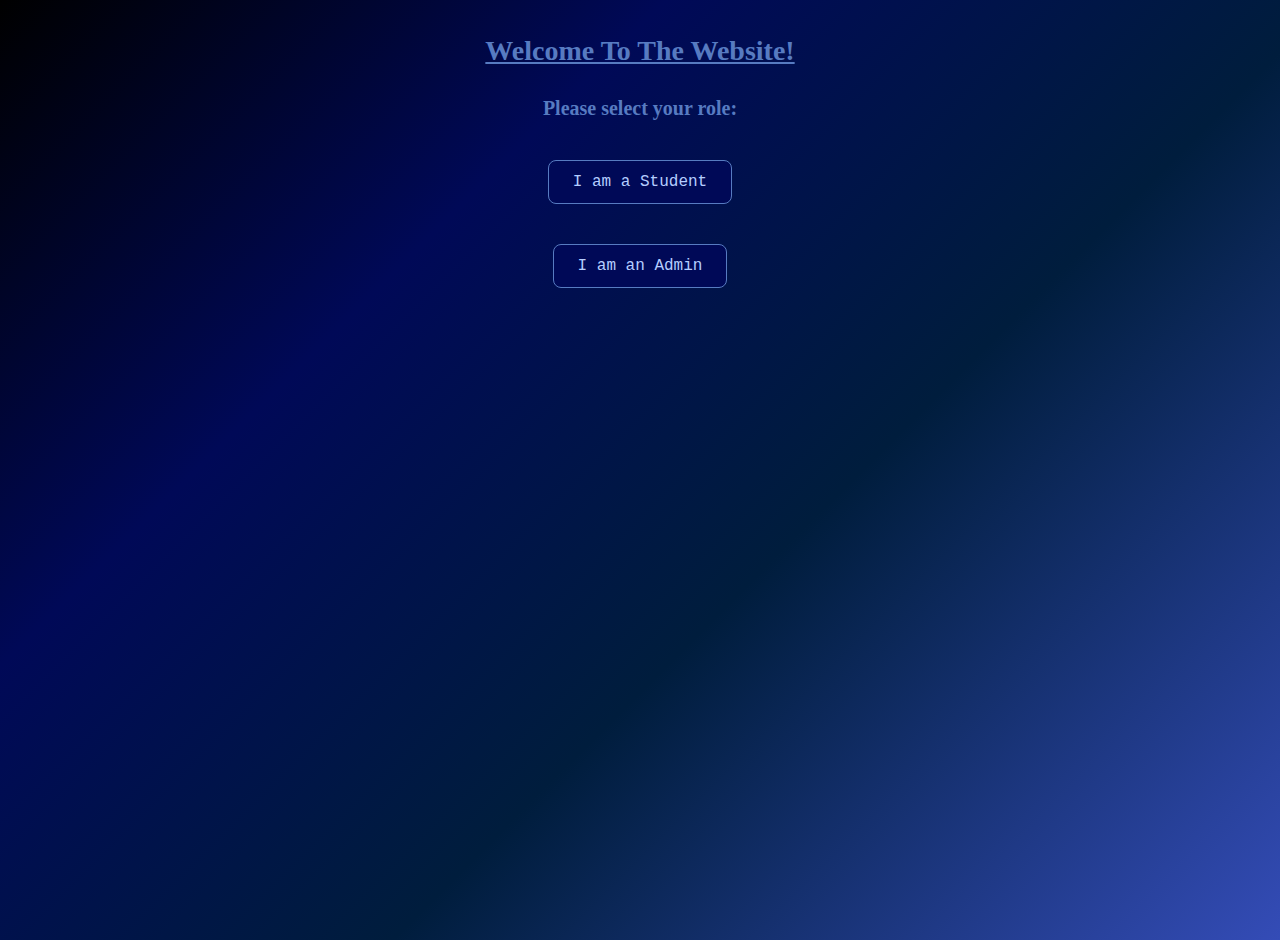
<file: index.html>
<!DOCTYPE html>
<html>
<head>
  <meta charset="UTF-8">
  <title>Excel Automation</title>
  <link rel="stylesheet" href="style.css">
  <link rel="manifest" href="./manifest.json">
  <script>
  if ('serviceWorker' in navigator) {
    navigator.serviceWorker.register('./service-worker.js')
      .then(() => console.log('✅ Service Worker registered'))
      .catch(err => console.error('❌ Service Worker registration failed:', err));
  }
  </script>
</head>
<body>
  <h2><u>Welcome To The Website!</u></h2>

  <div id="roleChoice">
    <h4>Please select your role:</h4>
    <button onclick="showStudent()">I am a Student</button>
    <button onclick="goAdmin()">I am an Admin</button>
  </div>

  <div id="studentSection" name="studentSection" style="display:none;">
    <h4><u>Please Insert the needed information to confirm your payment.</u></h4>
    <form>
      <p id="creditsLine" style="display:none;">
        Credits: <span id="creditsDisplay"></span>
      </p>
      <label class="Name">Name:</label>
      <input name="name" class="name" required placeholder="Last Name, First Name, M.I"><br>
      <label for="Date">Date:</label>
      <input class="date" id="date" name="date" type="date" required placeholder="July 7, 2025"><br>
      <label for="items">Items:</label>
      <select class="item" name="item" id="itemsid" required>
        <option value="">Nothing to buy...</option>
        <option value="fudgebar">fudgebar - 10 credits</option>
        <option value="null2">null2 - 15 credits</option>
      </select><br>
      <button type="submit">SUBMIT</button>
    </form>
  </div>

  <script>
    const initialStudents = {
      "Andrade, Juneas Vladimir Anton": 0,
      "Bantiles, John Earthsean": 0,
      "Caboboy, Dwy Bron": 0,
      "Caguicla, Enzo Acar": 0,
      "Calcabin, Markki Johann": 0,
      "Calubay, Jan Nino Rey": 0,
      "Carlos, Jayhan": 0,
      "Chiquillo, Cobby Kyle": 0,
      "Homerez, Aldin Paul": 0,
      "Lopera, Rayne": 0,
      "Loyola, Xyriek": 0,
      "Montajes, Matt Chister": 0,
      "Montano, Kier Rudolf": 0,
      "Raymundo, Nathan Lourwil": 0,
      "Rocabo, Rhenard Daniel": 0,
      "Sabit, March Leonard": 0,
      "Sabong, Matthew Myer": 0,
      "Segura, Gaddiel": 0,
      "Tagra, Ryan Kenver": 0,
      "Abadiano, Ela": 0,
      "Abina, Yanni Myles": 0,
      "Amarado, Elisha Angel": 0,
      "Bacasno, Wince Melody": 0,
      "Bautista, Esther Joy": 0,
      "Borrega, Raine Alliyah": 0,
      "Cayas, Keana Margarett": 0,
      "Cordeta, Kate Ashley": 0,
      "Dolor, Audrey Erl": 0,
      "Elcarte, Rhiana Belle": 0,
      "Fabi, Chevah": 0,
      "Maraya, Muff Stacey": 0,
      "Martin, Jeanie Khayte": 0,
      "Oclinaria, Rhian Venice": 0,
      "Redoblado, Jorden Adeline": 0,
      "Relador, Cacey Isabelle": 0,
      "Rosallosa, Zhekinah Shannel": 0,
      "Siguan, Andi Therese": 0,
      "Tablate, Lexine Jeanne": 0,
      "Toreno, Tifa Aeouinne": 0
    };

const students = JSON.parse(localStorage.getItem('students') || '{}');
const validNames = Object.keys(initialStudents);
let hasInvalidKeys = false;
Object.keys(students).forEach(key => {
  if (!validNames.includes(key)) {
    console.warn(`⚠️ Invalid student key in localStorage: "${key}"`);
    hasInvalidKeys = true;
  }
});
if (hasInvalidKeys) {
  console.warn("⚠️ localStorage contains invalid keys. Consider resetting it.");
}

    const existingStudents = localStorage.getItem('students');
    if (!existingStudents) {
      localStorage.setItem('students', JSON.stringify(initialStudents));
      console.log("✔️ Students initialized automatically with 0 credits each.");
    } else {
      console.log("✔️ Students already exist in localStorage.");
      console.log("Current students:", JSON.parse(existingStudents));
    }

    function showStudent() {
      document.getElementById('roleChoice').style.display = 'none';
      document.getElementById('studentSection').style.display = 'block';
      loadCredits();
    }

    function goAdmin() {
      window.location.href = 'admin view.html';
    }

    function loadCredits() {
      let studentName = localStorage.getItem('currentStudent');
      if (!studentName) return;

      let students = JSON.parse(localStorage.getItem('students') || '{}');
      let matchedKey = Object.keys(students).find(name => name.toLowerCase() === studentName.toLowerCase());
      if (matchedKey) {
        document.getElementById('creditsDisplay').textContent = students[matchedKey];
        document.getElementById('creditsLine').style.display = 'block';
      }
    }

    const prices = {
      'fudgebar': 10,
      'null2': 15
    };

  document.querySelector('form').addEventListener('submit', function(event) {
  event.preventDefault();

  const form = event.target;
  const name = form.querySelector('[name="name"]').value.trim();
  const date = form.querySelector('[name="date"]').value;
  const item = form.querySelector('[name="item"]').value;

  let students = JSON.parse(localStorage.getItem('students') || '{}');
  const matchedKey = Object.keys(students).find(n => n.toLowerCase() === name.toLowerCase());

  if (!matchedKey) {
    alert(`Student "${name}" not found! Please enter a valid student name.`);
    return;
  }

  localStorage.setItem('currentStudent', matchedKey);

  const currentCredits = students[matchedKey];

  window.location.href = `student view.html?name=${encodeURIComponent(matchedKey)}&date=${encodeURIComponent(date)}&item=${encodeURIComponent(item)}&credits=${currentCredits}`;
});


    const nameInput = document.querySelector('input[name="name"]');
    const creditsLine = document.getElementById('creditsLine');
    const creditsDisplay = document.getElementById('creditsDisplay');

    nameInput.addEventListener('blur', () => {
      const typedName = nameInput.value.trim();
      if (!typedName) {
        creditsLine.style.display = 'none';
        return;
      }

      let students = JSON.parse(localStorage.getItem('students') || '{}');
      const matchedKey = Object.keys(students).find(name => name.toLowerCase() === typedName.toLowerCase());

      if (matchedKey) {
        creditsDisplay.textContent = students[matchedKey];
        creditsLine.style.display = 'block';
        console.log(`✔️ Found student: ${matchedKey}, Credits: ${students[matchedKey]}`);
      } else {
        creditsDisplay.textContent = "Not found!";
        creditsLine.style.display = 'block';
        console.log(`❌ Student not found: ${typedName}`);
      }
    });
  </script>
</body>
</html>
</file>
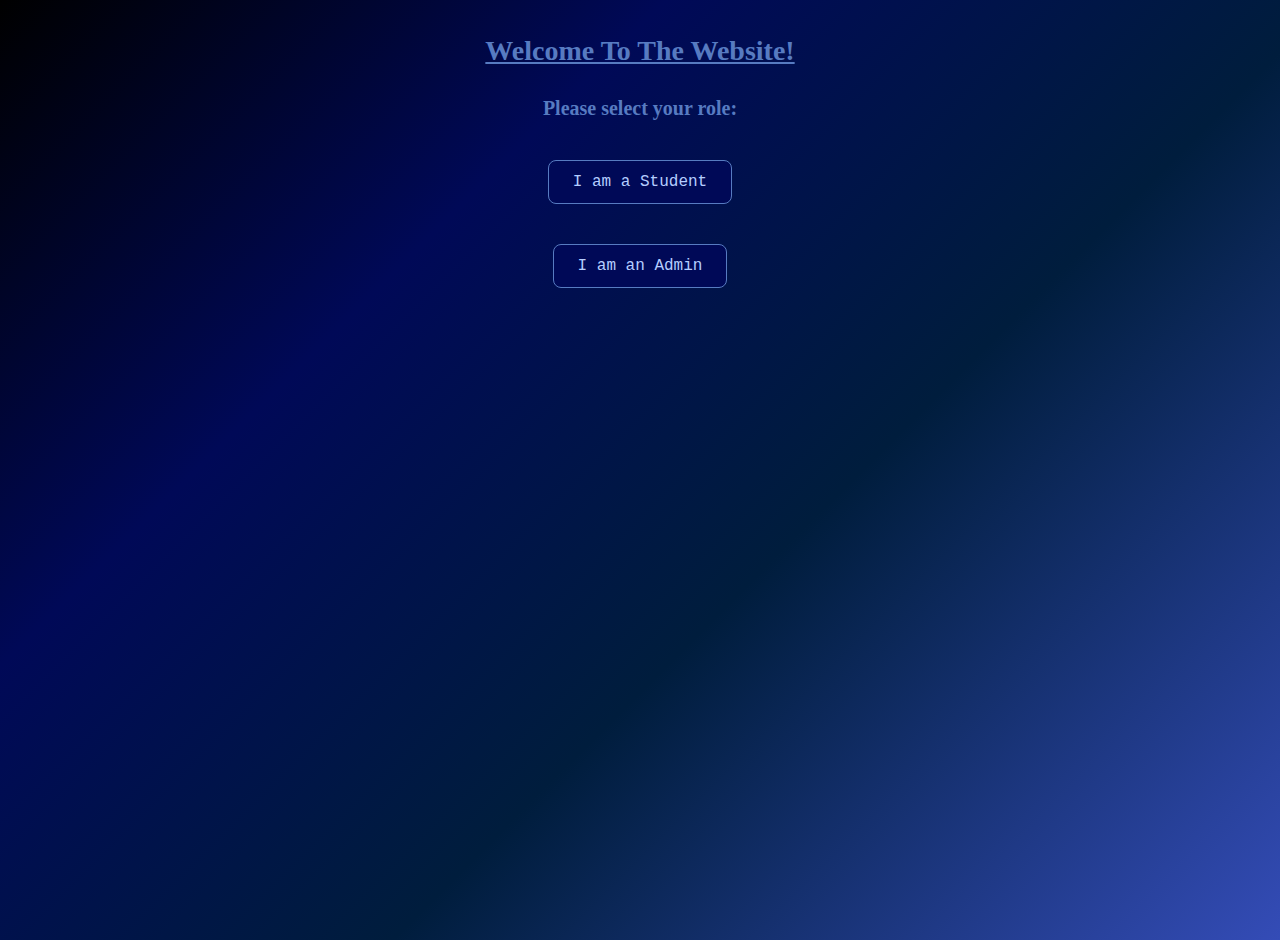
<file: admin view.html>
<!DOCTYPE html>
<html>
<head>
  <meta charset="UTF-8">
  <title>Admin Panel</title>
  <link rel="stylesheet" href="style.css">
  <style>
    body {
      font-family: Arial, sans-serif;
      padding: 20px;
    }
    input, button {
      padding: 8px;
      margin: 5px 0;
    }
    #result {
      margin-top: 15px;
      font-weight: bold;
    }
  </style>
  <link rel="manifest" href="./manifest.json">
  <script>
  if ('serviceWorker' in navigator) {
    navigator.serviceWorker.register('./service-worker.js')
      .then(() => console.log('✅ Service Worker registered'))
      .catch(err => console.error('❌ Service Worker registration failed:', err));
  }
  </script>
</head>
<body>

  <script>
  const ADMIN_PASSCODE = "1234";  // Change this to your secret

  const entered = prompt("Enter admin passcode:");
  if (entered !== ADMIN_PASSCODE) {
    alert("❌ Incorrect passcode! Redirecting to homepage.");
    window.location.href = "index.html";
  } else {
    console.log("✅ Admin passcode accepted.");
  }
</script>

  <h2>Admin Panel</h2>
  <p>Type a student's name exactly and add or deduct credits:</p>

  <label for="studentName">Student Name:</label><br>
  <input type="text" id="studentName" placeholder="e.g., Caguicla, Enzo Acar"><br>

  <label for="amount">Credits to Add (+) or Deduct (-):</label><br>
  <input type="number" id="amount" placeholder="e.g., 10 or -5"><br>

  <button onclick="updateCredits()">Update Credits</button>
  <button onclick="downloadLogs()">Download Orders (CSV)</button>
  <button onclick="clearLogs()">Clear Logs</button>


  <div id="result"></div>

  <script>
    function updateCredits() {
      const inputName = document.getElementById('studentName').value.trim();
      const amount = parseInt(document.getElementById('amount').value, 10);
      const resultDiv = document.getElementById('result');

      if (!inputName || isNaN(amount)) {
        resultDiv.textContent = "❗ Please enter a valid name and number.";
        resultDiv.style.color = "red";
        console.log(`❌ Admin update failed: Invalid input (Name: ${inputName}, Amount: ${amount})`);
        return;
      }

      let students = JSON.parse(localStorage.getItem('students') || '{}');
      const matchedKey = Object.keys(students).find(name => name.toLowerCase() === inputName.toLowerCase());

      if (!matchedKey) {
        resultDiv.textContent = `❌ Student "${inputName}" not found.`;
        resultDiv.style.color = "red";
        console.log(`❌ Admin update failed: Student "${inputName}" not found in students.`);
        console.log("Current students:", students);
        return;
      }

      students[matchedKey] += amount;
      if (students[matchedKey] < 0) students[matchedKey] = 0;

      localStorage.setItem('students', JSON.stringify(students));
      resultDiv.textContent = `✅ ${matchedKey} now has ${students[matchedKey]} credits.`;
      resultDiv.style.color = "green";
      console.log(`✅ Admin updated: ${matchedKey}, New Credits: ${students[matchedKey]}`);
    }

    function downloadLogs() {
  const logs = JSON.parse(localStorage.getItem('purchaseLogs') || '[]');
  if (!logs.length) {
    alert("❗ No purchase logs found.");
    return;
  }

  const headers = ["Name", "Date", "Item", "Price", "Remaining Credits"];
  const rows = logs.map(log => [log.name, log.date, log.item, log.price, log.remainingCredits]);

  let csvContent = headers.join(",") + "\n";
  rows.forEach(r => {
    csvContent += r.map(field => `"${field}"`).join(",") + "\n";
  });

  const blob = new Blob([csvContent], { type: 'text/csv;charset=utf-8;' });
  const url = URL.createObjectURL(blob);
  const link = document.createElement("a");
  link.setAttribute("href", url);
  link.setAttribute("download", "purchase_logs.csv");
  link.click();

  console.log("✅ Purchase logs downloaded as CSV.");
}

  function clearLogs() {
  localStorage.removeItem('purchaseLogs');
  alert("✅ Purchase logs cleared.");
  console.log("🗑️ Purchase logs cleared from localStorage.");
}
  </script>
</body>
</html>
</file>
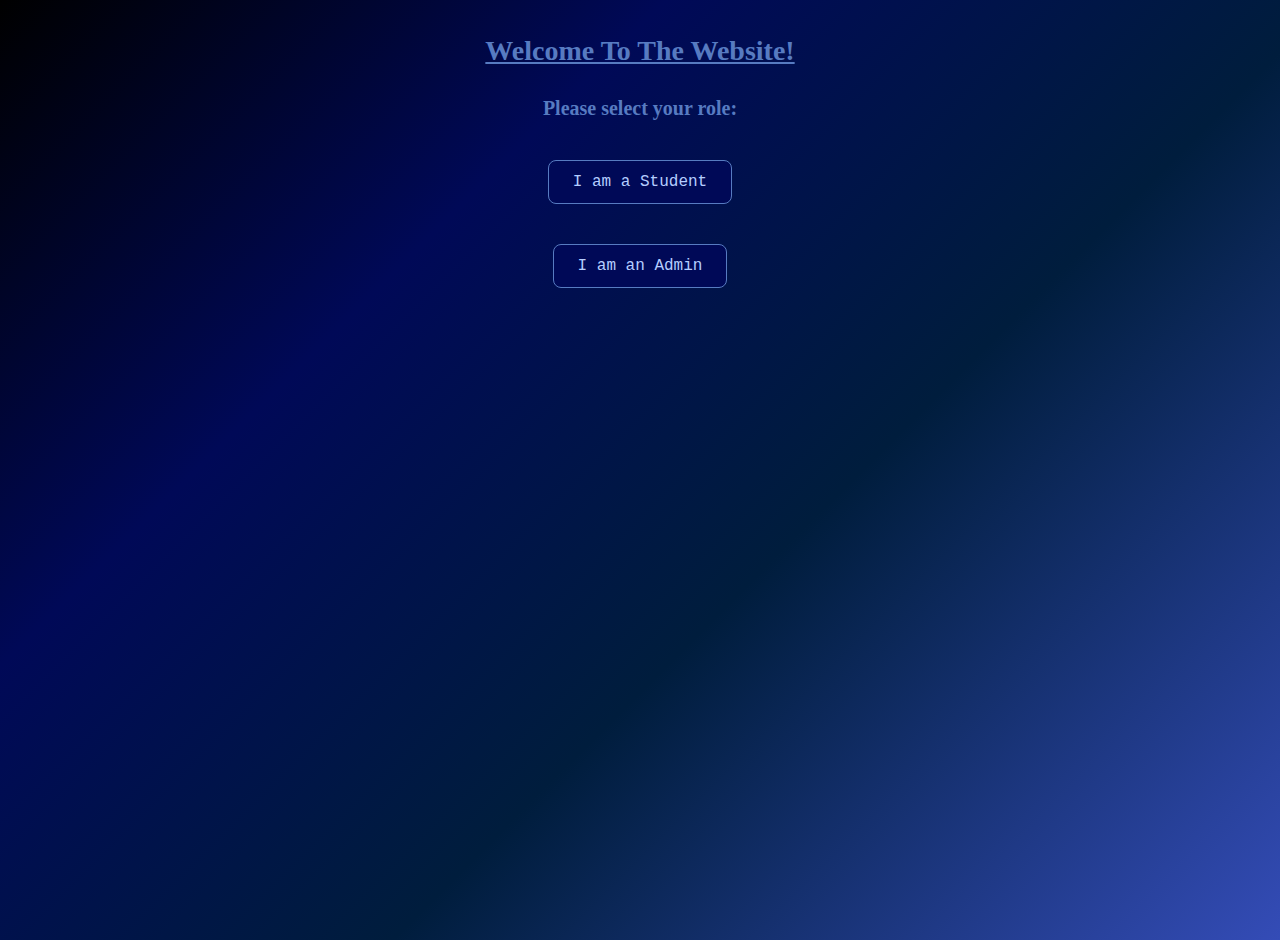
<file: admin-view.html>
<!DOCTYPE html>
<html>
<head>
  <meta charset="UTF-8">
  <title>admin-view</title>
  <link rel="stylesheet" href="style.css">
  <style>
    body {
      font-family: Arial, sans-serif;
      padding: 20px;
    }
    input, button {
      padding: 8px;
      margin: 5px 0;
    }
    #result {
      margin-top: 15px;
      font-weight: bold;
    }
  </style>
  <link rel="manifest" href="./manifest.json">
  <script>
  if ('serviceWorker' in navigator) {
     navigator.serviceWorker.register('/MicrosoftExcelAutomation/service-worker.js')
      .then(() => console.log('✅ Service Worker registered'))
      .catch(err => console.error('❌ Service Worker registration failed:', err));
  }
  </script>
</head>
<body>

  <script>
  const ADMIN_PASSCODE = "1234";  // Change this to your secret

  const entered = prompt("Enter admin passcode:");
  if (entered !== ADMIN_PASSCODE) {
    alert("❌ Incorrect passcode! Redirecting to homepage.");
    window.location.href = "index.html";
  } else {
    console.log("✅ Admin passcode accepted.");
  }
</script>

  <h2>Admin Panel</h2>
  <p>Type a student's name exactly and add or deduct credits:</p>

  <label for="studentName">Student Name:</label><br>
  <input type="text" id="studentName" placeholder="e.g., Caguicla, Enzo Acar"><br>

  <label for="amount">Credits to Add (+) or Deduct (-):</label><br>
  <input type="number" id="amount" placeholder="e.g., 10 or -5"><br>

  <button onclick="updateCredits()">Update Credits</button>
  <button onclick="downloadLogs()">Download Orders (CSV)</button>
  <button onclick="clearLogs()">Clear Logs</button>


  <div id="result"></div>

  <script>
    function updateCredits() {
      const inputName = document.getElementById('studentName').value.trim();
      const amount = parseInt(document.getElementById('amount').value, 10);
      const resultDiv = document.getElementById('result');

      if (!inputName || isNaN(amount)) {
        resultDiv.textContent = "❗ Please enter a valid name and number.";
        resultDiv.style.color = "red";
        console.log(`❌ Admin update failed: Invalid input (Name: ${inputName}, Amount: ${amount})`);
        return;
      }

      let students = JSON.parse(localStorage.getItem('students') || '{}');
      const matchedKey = Object.keys(students).find(name => name.toLowerCase() === inputName.toLowerCase());

      if (!matchedKey) {
        resultDiv.textContent = `❌ Student "${inputName}" not found.`;
        resultDiv.style.color = "red";
        console.log(`❌ Admin update failed: Student "${inputName}" not found in students.`);
        console.log("Current students:", students);
        return;
      }

      students[matchedKey] += amount;
      if (students[matchedKey] < 0) students[matchedKey] = 0;

      localStorage.setItem('students', JSON.stringify(students));
      resultDiv.textContent = `✅ ${matchedKey} now has ${students[matchedKey]} credits.`;
      resultDiv.style.color = "green";
      console.log(`✅ Admin updated: ${matchedKey}, New Credits: ${students[matchedKey]}`);
    }

    function downloadLogs() {
  const logs = JSON.parse(localStorage.getItem('purchaseLogs') || '[]');
  if (!logs.length) {
    alert("❗ No purchase logs found.");
    return;
  }

  const headers = ["Name", "Date", "Item", "Price", "Remaining Credits"];
  const rows = logs.map(log => [log.name, log.date, log.item, log.price, log.remainingCredits]);

  let csvContent = headers.join(",") + "\n";
  rows.forEach(r => {
    csvContent += r.map(field => `"${field}"`).join(",") + "\n";
  });

  const blob = new Blob([csvContent], { type: 'text/csv;charset=utf-8;' });
  const url = URL.createObjectURL(blob);
  const link = document.createElement("a");
  link.setAttribute("href", url);
  link.setAttribute("download", "purchase_logs.csv");
  link.click();

  console.log("✅ Purchase logs downloaded as CSV.");
}

  function clearLogs() {
  localStorage.removeItem('purchaseLogs');
  alert("✅ Purchase logs cleared.");
  console.log("🗑️ Purchase logs cleared from localStorage.");
}
  </script>
</body>
</html>
</file>
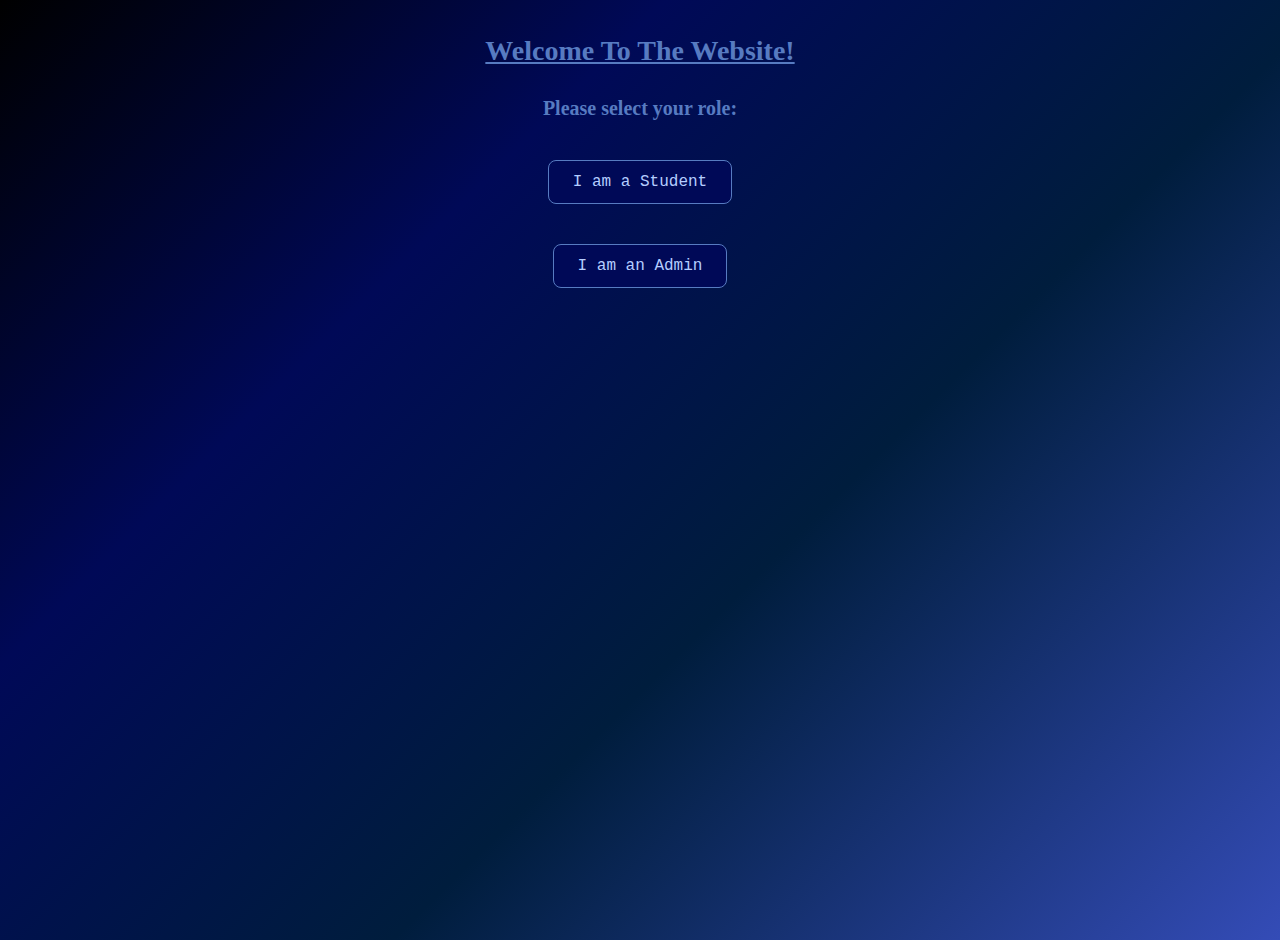
<file: adminview.html>
<!DOCTYPE html>
<html>
<head>
  <meta charset="UTF-8">
  <meta name="viewport" content="width=device-width, initial-scale=1.0">
  <title>admin-view</title>
  <link rel="stylesheet" href="style.css">
  <style>
    body {
      font-family: Arial, sans-serif;
      padding: 20px;
    }
    input, button {
      padding: 8px;
      margin: 5px 0;
    }
    #result {
      margin-top: 15px;
      font-weight: bold;
    }
  </style>
  <link rel="manifest" href="./manifest.json">
  <script>
  if ('serviceWorker' in navigator) {
     navigator.serviceWorker.register('/MicrosoftExcelAutomation/service-worker.js')
      .then(() => console.log('✅ Service Worker registered'))
      .catch(err => console.error('❌ Service Worker registration failed:', err));
  }
  </script>
</head>
<body>

  <script>
  const ADMIN_PASSCODE = "arzoniansadmincode";

  const entered = prompt("Enter admin passcode:");
  if (entered !== ADMIN_PASSCODE) {
    alert("❌ Incorrect passcode! Redirecting to homepage.");
    window.location.href = "index.html";
  } else {
    console.log("✅ Admin passcode accepted.");
  }
</script>

  <h2>Admin Panel</h2>
  <p>Type a student's name exactly and add or deduct credits:</p>

  <label for="studentName">Student Name:</label><br>
  <input type="text" id="studentName" placeholder="e.g., Caguicla, Enzo Acar"><br>

  <label for="amount">Credits to Add (+) or Deduct (-):</label><br>
  <input type="number" id="amount" placeholder="e.g., 10 or -5"><br>

  <button onclick="updateCredits()">Update Credits</button>
  <button onclick="downloadLogs()">Download Orders (CSV)</button>
  <button onclick="clearLogs()">Clear Logs</button>


  <div id="result"></div>

  <script>
    function updateCredits() {
      const inputName = document.getElementById('studentName').value.trim();
      const amount = parseInt(document.getElementById('amount').value, 10);
      const resultDiv = document.getElementById('result');

      if (!inputName || isNaN(amount)) {
        resultDiv.textContent = "❗ Please enter a valid name and number.";
        resultDiv.style.color = "red";
        console.log(`❌ Admin update failed: Invalid input (Name: ${inputName}, Amount: ${amount})`);
        return;
      }

      let students = JSON.parse(localStorage.getItem('students') || '{}');
      const matchedKey = Object.keys(students).find(name => name.toLowerCase() === inputName.toLowerCase());

      if (!matchedKey) {
        resultDiv.textContent = `❌ Student "${inputName}" not found.`;
        resultDiv.style.color = "red";
        console.log(`❌ Admin update failed: Student "${inputName}" not found in students.`);
        console.log("Current students:", students);
        return;
      }

      students[matchedKey] += amount;
      if (students[matchedKey] < 0) students[matchedKey] = 0;

      localStorage.setItem('students', JSON.stringify(students));
      resultDiv.textContent = `✅ ${matchedKey} now has ${students[matchedKey]} credits.`;
      resultDiv.style.color = "green";
      console.log(`✅ Admin updated: ${matchedKey}, New Credits: ${students[matchedKey]}`);
    }

    function downloadLogs() {
  const logs = JSON.parse(localStorage.getItem('purchaseLogs') || '[]');
  if (!logs.length) {
    alert("❗ No purchase logs found.");
    return;
  }

  const headers = ["Name", "Date", "Item", "Price", "Remaining Credits"];
  const rows = logs.map(log => [log.name, log.date, log.item, log.price, log.remainingCredits]);

  let csvContent = headers.join(",") + "\n";
  rows.forEach(r => {
    csvContent += r.map(field => `"${field}"`).join(",") + "\n";
  });

  const blob = new Blob([csvContent], { type: 'text/csv;charset=utf-8;' });
  const url = URL.createObjectURL(blob);
  const link = document.createElement("a");
  link.setAttribute("href", url);
  link.setAttribute("download", "purchase_logs.csv");
  link.click();

  console.log("✅ Purchase logs downloaded as CSV.");
}

  function clearLogs() {
  localStorage.removeItem('purchaseLogs');
  alert("✅ Purchase logs cleared.");
  console.log("🗑️ Purchase logs cleared from localStorage.");
}
  </script>
</body>
</html>
</file>
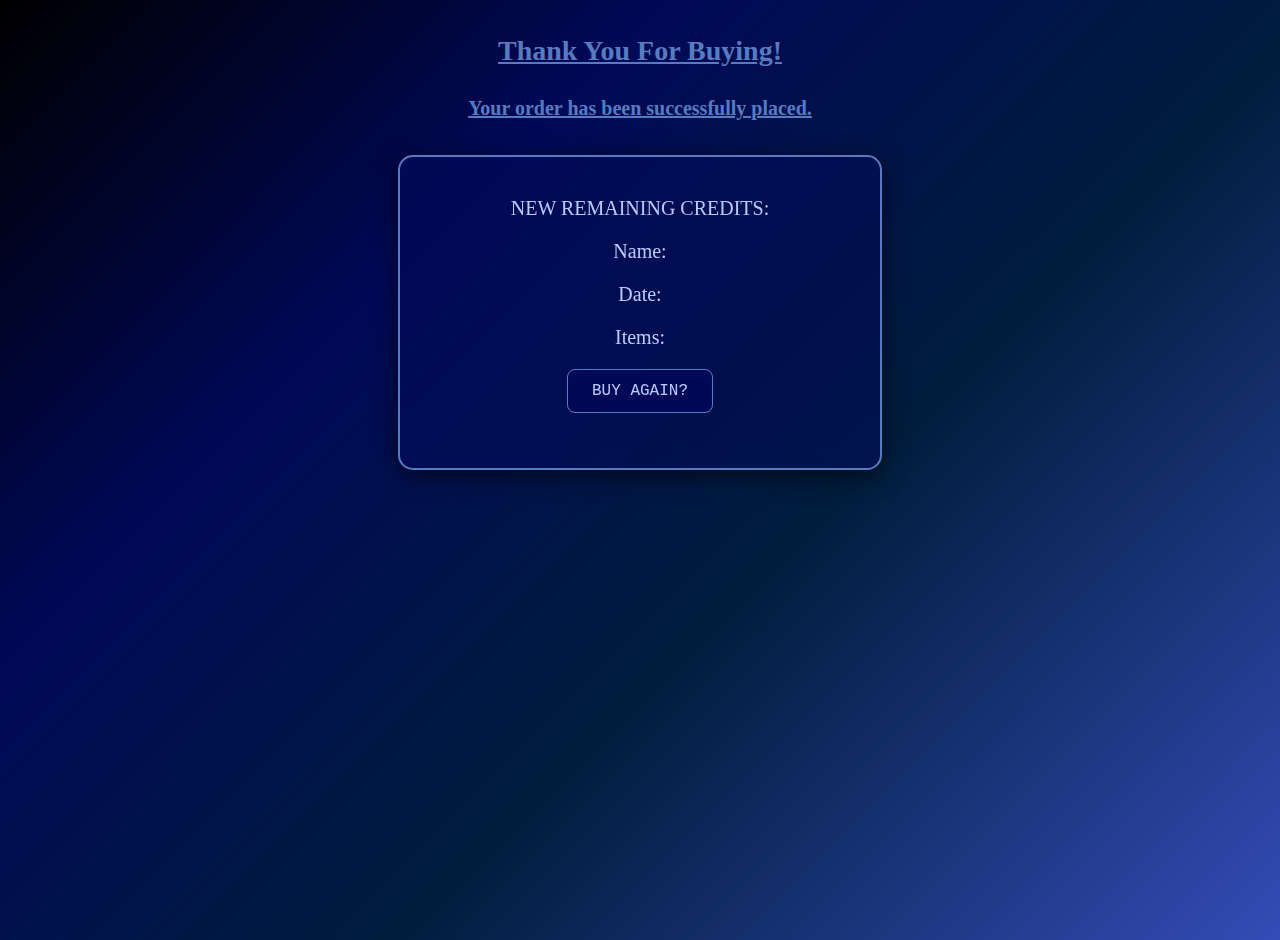
<file: PaidPage.html>
<!DOCTYPE html>
<html>
<head>
  <meta charset="UTF-8">
  <meta name="viewport" content="width=device-width, initial-scale=1">
  <title>Excel Automation</title>
  <link rel="stylesheet" href="style.css">
  <link rel="manifest" href="./manifest.json">
  <script>
  if ('serviceWorker' in navigator) {
    navigator.serviceWorker.register('./service-worker.js')
      .then(() => console.log('✅ Service Worker registered'))
      .catch(err => console.error('❌ Service Worker registration failed:', err));
  }
  </script>
</head>
<body>
  <h2><u>Thank You For Buying!</u></h2>
  <h4><u>Your order has been successfully placed.</u></h4>

  <form action="index.html">
    <p>NEW REMAINING CREDITS: <span id="confirmCredits"></span></p>
    <p class="confirmation-field">Name: <span id="confirmName"></span></p>
    <p class="confirmation-field">Date: <span id="confirmDate"></span></p>
    <p class="confirmation-field">Items: <span id="confirmItem"></span></p>
    <button type="submit">BUY AGAIN?</button>
  </form>

  <script>
    function getQueryParam(param) {
      const params = new URLSearchParams(window.location.search);
      return params.get(param) || '';
    }

    const name = getQueryParam('name');
    const date = getQueryParam('date');
    const item = getQueryParam('item');
    const credits = getQueryParam('credits');

    document.getElementById('confirmName').textContent = name;
    document.getElementById('confirmDate').textContent = date;
    document.getElementById('confirmItem').textContent = item;
    document.getElementById('confirmCredits').textContent = credits;

    console.log(`✔️ Paid Page Loaded: Name: ${name}, New Credits: ${credits}, Item: ${item}, Date: ${date}`);
  </script>
</body>
</html>
</file>
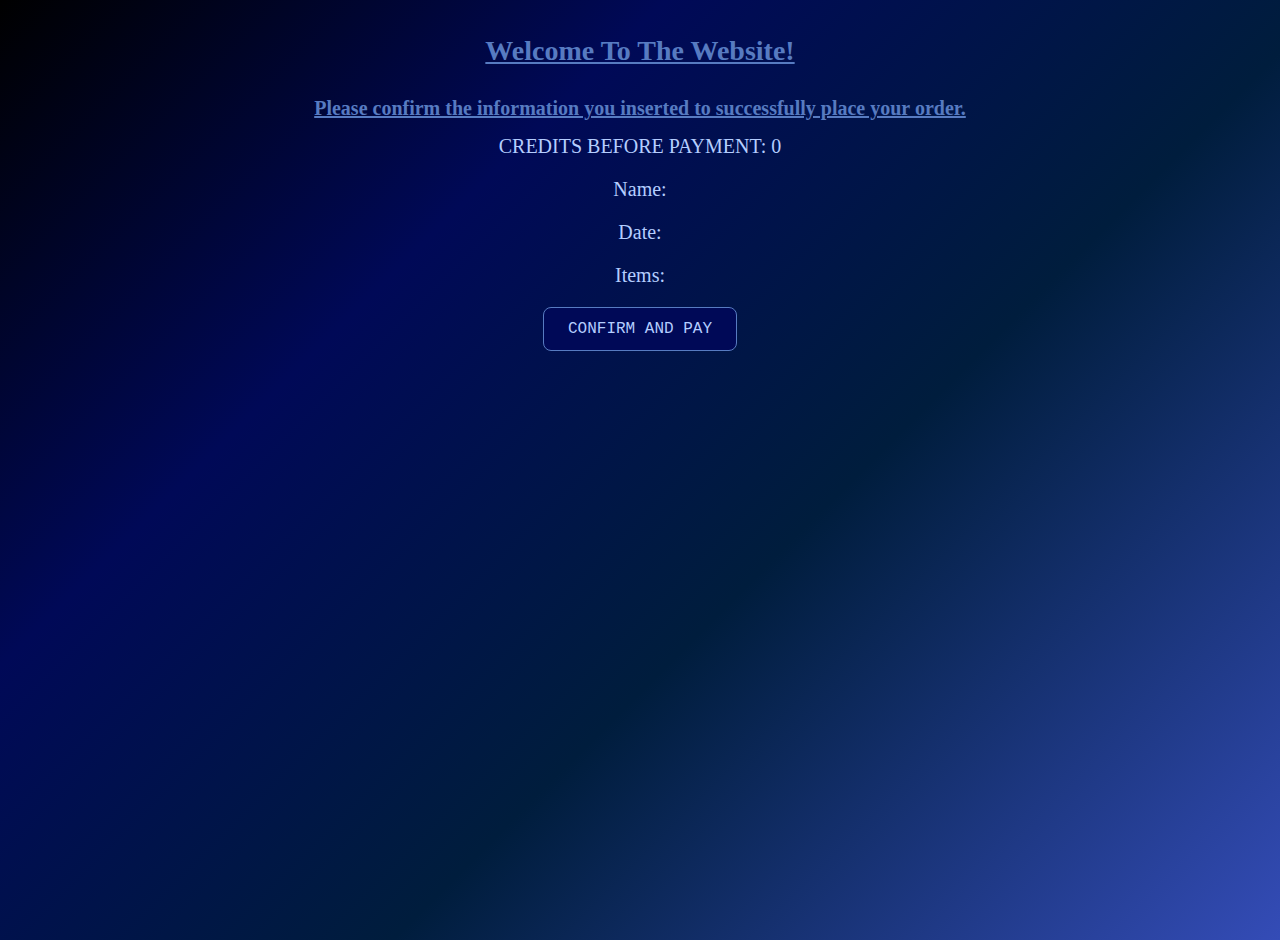
<file: student view.html>
<!DOCTYPE html>
<html>
<head>
  <meta charset="UTF-8">
  <meta name="viewport" content="width=device-width, initial-scale=1">
  <title>Excel Automation</title>
  <link rel="stylesheet" href="style.css">
  <link rel="manifest" href="./manifest.json">
  <script>
  if ('serviceWorker' in navigator) {
     navigator.serviceWorker.register('/MicrosoftExcelAutomation/service-worker.js')
      .then(() => console.log('✅ Service Worker registered'))
      .catch(err => console.error('❌ Service Worker registration failed:', err));
  }
  </script>
</head>
<body>
  <h2><u>Welcome To The Website!</u></h2>
  <h4><u>Please confirm the information you inserted to successfully place your order.</u></h4>
  
  <div>
    <p>CREDITS BEFORE PAYMENT: <span id="confirmCredits"></span></p>
    <p class="confirmation-field">Name: <span id="confirmName"></span></p>
    <p class="confirmation-field">Date: <span id="confirmDate"></span></p>
    <p class="confirmation-field">Items: <span id="confirmItem"></span></p>
    <button id="confirmButton">CONFIRM AND PAY</button>
  </div>

  <script>
    function getQueryParam(param) {
      const params = new URLSearchParams(window.location.search);
      return params.get(param) || '';
    }

    const name = getQueryParam('name');
    const date = getQueryParam('date');
    const item = getQueryParam('item');
    let credits = parseInt(getQueryParam('credits') || '0', 10);

    document.getElementById('confirmName').textContent = name;
    document.getElementById('confirmDate').textContent = date;
    document.getElementById('confirmItem').textContent = item;
    document.getElementById('confirmCredits').textContent = credits;

    console.log(`✔️ Confirmation page loaded: Name: ${name}, Credits: ${credits}, Item: ${item}, Date: ${date}`);

    const prices = {
      'fudgebar': 10,
      'null2': 15
    };

    document.getElementById('confirmButton').addEventListener('click', () => {
      let students = JSON.parse(localStorage.getItem('students') || '{}');

      const matchedKey = Object.keys(students).find(n => n.toLowerCase() === name.toLowerCase());
      if (!matchedKey) {
        alert(`Student "${name}" not found in records!`);
        return;
      }

      const price = prices[item] || 0;
      const oldCredits = students[matchedKey];
      let newCredits = oldCredits - price;
      if (newCredits < 0) newCredits = 0;

      students[matchedKey] = newCredits;
      localStorage.setItem('students', JSON.stringify(students));

      // Log the transaction
      const logs = JSON.parse(localStorage.getItem('purchaseLogs') || '[]');
      logs.push({
        name: matchedKey,
        date,
        item,
        price,
        oldCredits,
        remainingCredits: newCredits
});

      localStorage.setItem('purchaseLogs', JSON.stringify(logs));

      console.log(`✅ Payment confirmed: ${matchedKey}, Old Credits: ${oldCredits}, New Credits: ${newCredits}`);

      // Redirect to PaidPage with final credits in URL
      const url = `PaidPage.html?name=${encodeURIComponent(name)}&date=${encodeURIComponent(date)}&item=${encodeURIComponent(item)}&credits=${encodeURIComponent(newCredits)}`;
      window.location.href = url;
    });
  </script>
</body>
</html>
</file>
<file: style.css>
/* All things here was made by w.wowsers a.k.a Enzo, enhanced by Grok 3 */
body {
    display: flex;
    flex-direction: column;
    align-items: center;
    min-height: 100vh;
    margin: 0;
    padding: 20px;
    background: linear-gradient(
        135deg,
        #000 0%,
        #000957 30%,
        #001d3d 60%,
        #344CB7 100%
    );
    font-family: 'Times New Roman', Times, serif;
    color: #577BC1;
}

#divform, form {
    background-color: rgba(0, 9, 87, 0.5);
    border: 2px solid #577BC1;
    border-radius: 15px;
    padding: 40px;
    width: 100%;
    max-width: 400px;
    margin: 20px auto;
    color: #b4cdff;
    backdrop-filter: blur(10px);
    -webkit-backdrop-filter: blur(10px);
    box-shadow: 0 6px 25px rgba(0, 0, 0, 0.6);
    font-size: 16px;
    transition: all 0.3s ease;
}

button {
    background-color: #000957;
    color: #b4cdff;
    font-family: 'Courier New', Courier, monospace;
    font-size: 16px;
    padding: 12px 24px;
    margin: 15px auto;
    border: 1px solid #577BC1;
    border-radius: 8px;
    cursor: pointer;
    display: block;
    transition: background-color 0.3s ease, transform 0.2s ease;
}

button:hover {
    background-color: #001d3d;
    transform: translateY(-2px);
}

h2, h4 {
    text-align: center;
    color: #577BC1;
    margin: 15px 0;
    font-weight: bold;
}

h2 {
    font-size: 28px;
}

h4 {
    font-size: 20px;
}

p {
    color: #b4cdff;
    font-size: 20px;
    text-align: center;
    margin: 0 0 20px;
}

label {
    font-size: 18px;
    display: block;
    margin: 15px 0 5px;
    color: #b4cdff;
}

.name, .date, select {
    background-color: #000957;
    color: #b4cdff;
    font-size: 16px;
    width: 100%;
    box-sizing: border-box;
    padding: 10px;
    border: 1px solid #577BC1;
    border-radius: 8px;
    margin: 5px 0;
}

input::placeholder {
    color: #8298d8;
    opacity: 0.8;
}

#roleChoice {
    display: flex;
    flex-direction: column;
    align-items: center;
    gap: 10px;
}

#studentSection {
    width: 100%;
    max-width: 500px;
    margin: 0 auto;
}

#studentName, #amount {
    background-color: #000957;
    color: #b4cdff;
    border: 1px solid #577BC1;
    border-radius: 8px;
    font-size: 16px;
    width: 100%;
    max-width: 400px;
}

#result {
    margin-top: 20px;
    font-size: 16px;
    text-align: center;
}

@media (max-width: 600px) {
    body {
        padding: 15px;
    }

    .divform, .studentSection, form {
        padding: 10px;
        width: 95%;
        max-width: 500px;
        margin: 10px auto;
        font-size: 15px;
    }

    h2 {
        font-size: 24px;
    }

    h4 {
        font-size: 18px;
    }

    p {
        font-size: 18px;
    }

    label {
        font-size: 16px;
    }

    button {
        font-size: 15px;
        padding: 10px 20px;
    }

    .name, .date, select {
        font-size: 15px;
        padding: 8px;
    }

    #studentName, #amount {
        font-size: 15px;
        padding: 8px;
    }
}
</file>
